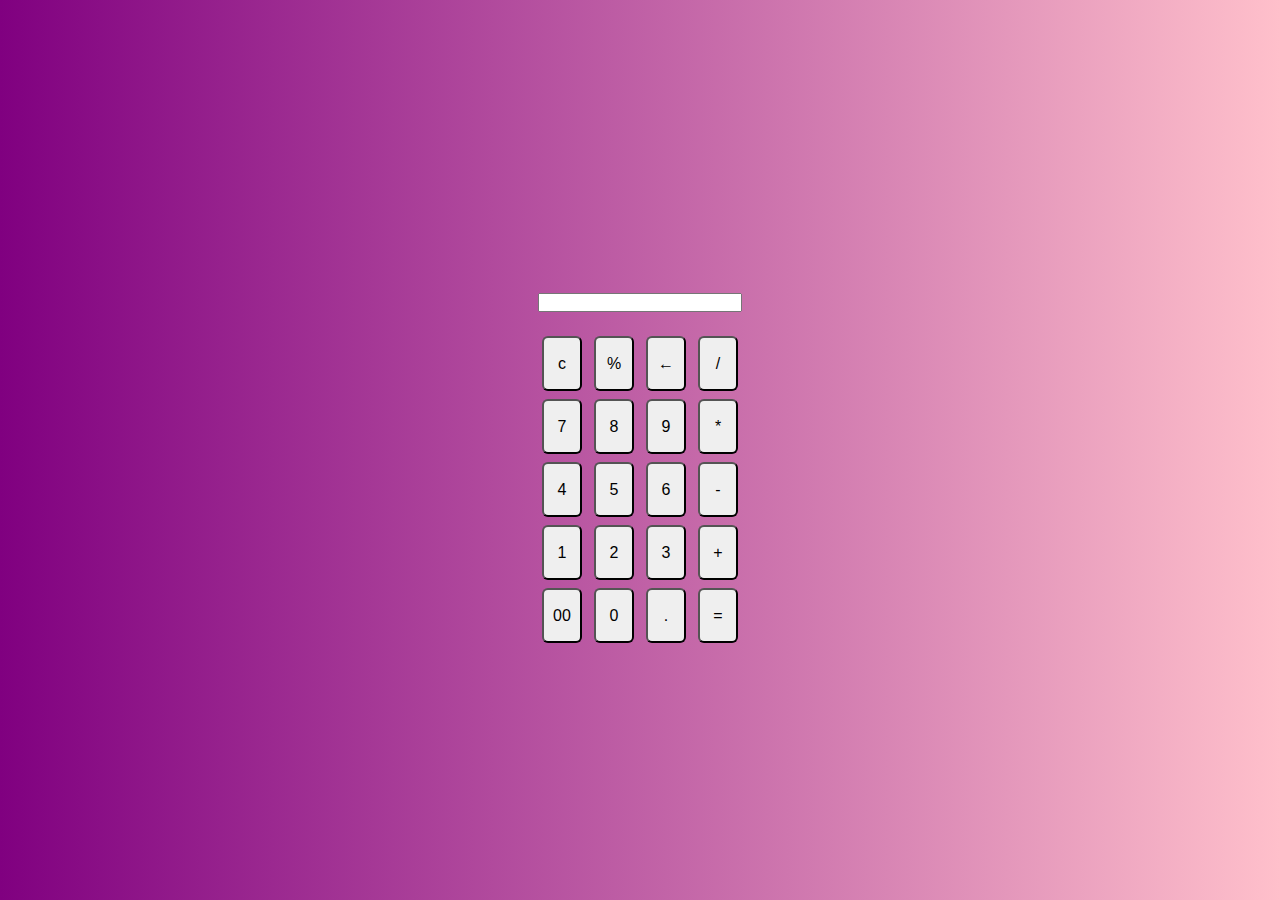
<file: index.html>
<!DOCTYPE html>
<html>
<head>
	<link rel="stylesheet" type="text/css" href="style.css">
	<title>Calculadora</title>
</head>
<body>
<div class="calc"> 
<input type="text" id="ans">
	<div class="btn">
		<input type="button" value='c' onclick="clear()">
        <input type="button" value='%' onclick="solve('%')">		
        <input type="button" value='←' onclick="back('←')">
        <input type="button" value='/' onclick="back('/')">
    <br>
        <input type="button" value='7' onclick="solve('7')">	
        <input type="button" value='8' onclick="solve('8')">
        <input type="button" value='9' onclick="solve('9')">
        <input type="button" value='*' onclick="solve('*')">
    <br>
        <input type="button" value='4' onclick="solve('4')">	
        <input type="button" value='5' onclick="solve('5')">
        <input type="button" value='6' onclick="solve('6')">
        <input type="button" value='-' onclick="solve('-')">
    <br>
        <input type="button" value='1' onclick="solve('1')">	
        <input type="button" value='2' onclick="solve('2')">
        <input type="button" value='3' onclick="solve('3')">
        <input type="button" value='+' onclick="solve('+')">
    <br>
        <input type="button" value='00' onclick="solve('00')">	
        <input type="button" value='0' onclick="solve('0')">
        <input type="button" value='.' onclick="solve('.')">
        <input type="button" value='=' onclick="result()">
    <br>

	</div>
</div>
<script type="text/javascript"> 
const solve =(val) =>{ 
const v=document.getElementById('ans');
v.value+=val;
}
const result =() =>{ 
const v1=document.getElementById('ans').value;
const v2=eval(v1);
document.getElementById('ans').value=v2;
}
const clear = () =>{ 
const input=document.getElementById('ans');
input.value='';
}
const back = () =>{ 
const back=document.getElementById('ans');
back.value=back.value.slice(0,-1);
}
</script>

</body>
</html>
</file>
<file: style.css>
*{ 
   margin: 0;
   padding: 0;
   box-sizing: border-box;
 }

body{ 
	font-family: cursive;
	display : grid ;
	place-items : center;
     background-image: linear-gradient(to right,purple,pink) ;
     height: 100vh;
 }
 .calc¨{ 
       width: 30%;
       height: 60%;
       background-color: pink;
       position: absolute;
       border: 2px solid black;
       border-radius: 10px ;
  }
  #ans{ 
width: 100%;
margin-top: 20px;
font-family: arial;
color: red;
text-align: right;
   }
   .btn input[type='button']{ 
width: 40px;
padding: 2px;
margin :4px;
position: relative;
left: 0px;
top :20px;
height: 55px;
cursor: pointer;
font-size: 16px;
transition: all 0.5s ease ;
background-color transparent;
border-radius: 6px;
 }
   .btn input[type='button']:hover{ 
background-color: pink;
color: white;
    }
</file>
